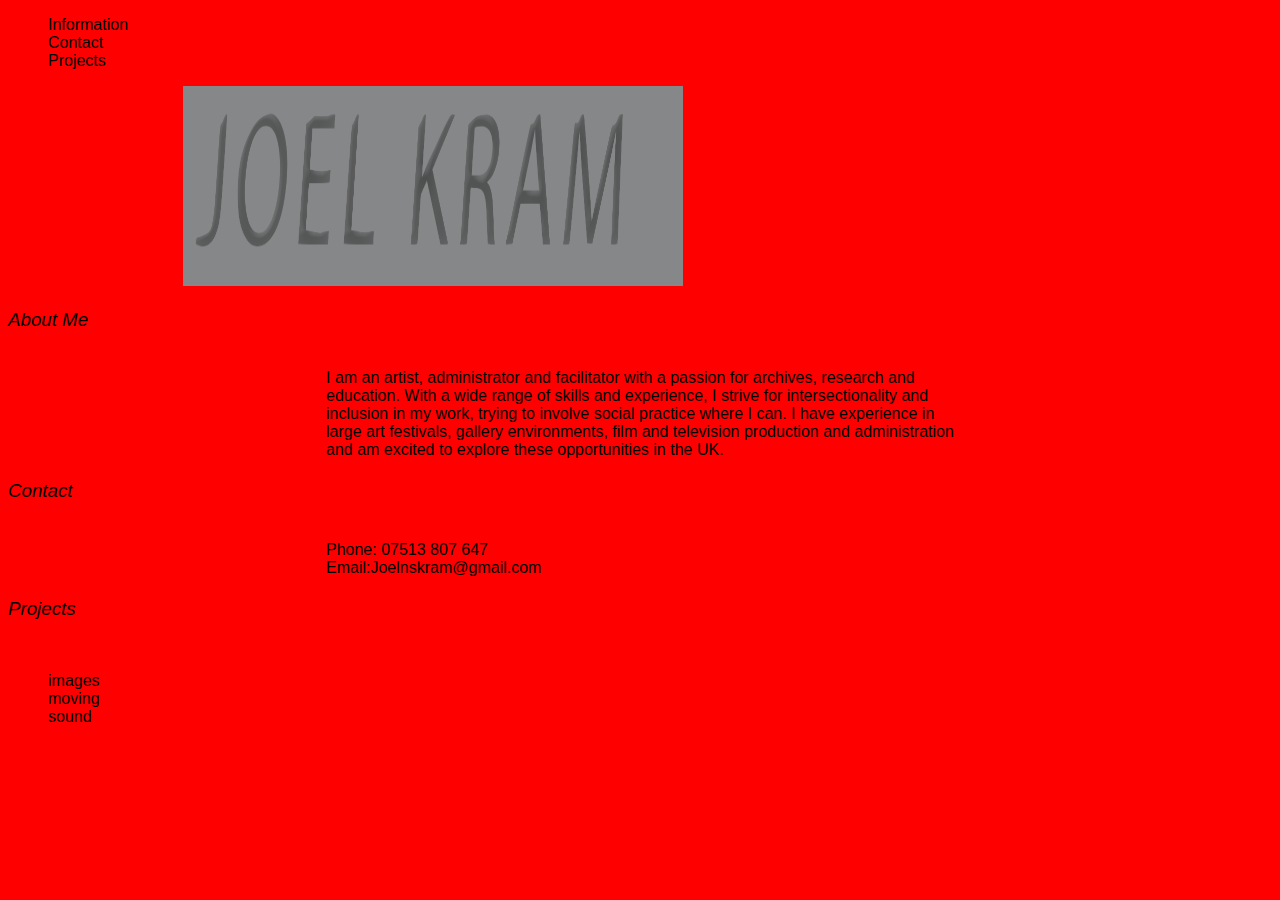
<file: index.html>
<!DOCTYPE html>
<html lang="en">
<html>
<head>
	<meta charset="utf-8">
	<meta name="viewport" content="width=device-width, initial-scale=1">
	<title>Joel Kram</title>
	<link rel="stylesheet" type="text/css" href="stylesheet_test.css">

</head>


<header>
	<a name="info"></a>
	<nav>
		<ul>
			<a href="#information"><li>Information</li></a>
			<a href="#contact"><li>Contact</li></a>
			<a href="#projects"><li>Projects</li></a>
		</ul>
	</nav>
</header>
<body>

<section>
	<div class="imagePadding">
		<img src="jkram_png.png" alt="Joel Kram" style="width:500px;height:200px;">
	
	</div>
	<div id="information">
		<h3><span class="ital">About Me</span></h3><br>
		<p>I am an artist, administrator and facilitator with a passion for archives, research and education. With a wide range of skills and experience, I strive for intersectionality and inclusion in my work, trying to involve social practice where I can. I have experience in large art festivals, gallery environments, film and television production and administration and am excited to explore these opportunities in the UK.</p>
	</div>
</section>

<section>
	<div class="imagePaddingd" div id="contact">
		<h3><span class="ital">Contact</span></h3><br>
		<p>Phone: 07513 807 647<br>
		Email:Joelnskram@gmail.com</p>
	</div>
</section>

<section>

	<div id="projects">
		<h3><span class="ital">Projects</span></h3><br>
		<ul>
			<li><a href="images_page.html">images</a></li>
			<li>moving</li>
			<li>sound</li>
		</ul>
	</div>
</body>
</section>
</html>
</file>
<file: stylesheet_test.css>
.style {
	font-family: Helvetica, Arial, Times, Serif;
}

/* add box constraints to every element */
* {
	box-sizing:border-box;
}

/*main colours for body*/
body {
	font-family: Helvetica;
	font: size 3em;
	margin: 0px, 10px, 10px, 10px;
	background-color: red;
	color:black

	/* not working cursor: url(url(https://cur.cursors-4u.net/cursors/cur-11/cur1056.ani), url(http://cur.cursors-4u.net/cursors/cur-11/cur1056.png), auto !important); */
}

img {
	opacity: 1.0;
  }
  
  img:hover {
	opacity: 0.5;
  }

/*removing underline from header links */

a:link, a:visited {
	text-decoration: none;
	color:black;
	text-align: left ;
	margin-bottom: 1px;

}
/* changing links to opacity 1 when hoevered but doesnt really work 
a:hover {
	opacity: 1.0
}
*/

/*changing paragaph to allign left and only extend 600 pixels */
p {
	text-align: left;
	width: 50%;
	/*float: left;*/
	padding: 2px;
	margin: auto;

}

h3 {
	font-weight: normal;
}
/* removes bullet points from list */
li, ul {
	list-style: none;
	text-align: justify;
	color: black;
}
/* making titals italic */
.ital {
	font-style: italic;
}


h1, h2, h3 {
	font-family: Arial, Helvetica, sans-serif;
	text-align: left;
}

/* moving my name image padded left */
.imagePadding {
	padding-left:175px;
}

.information {
	float: left;
}
</file>
